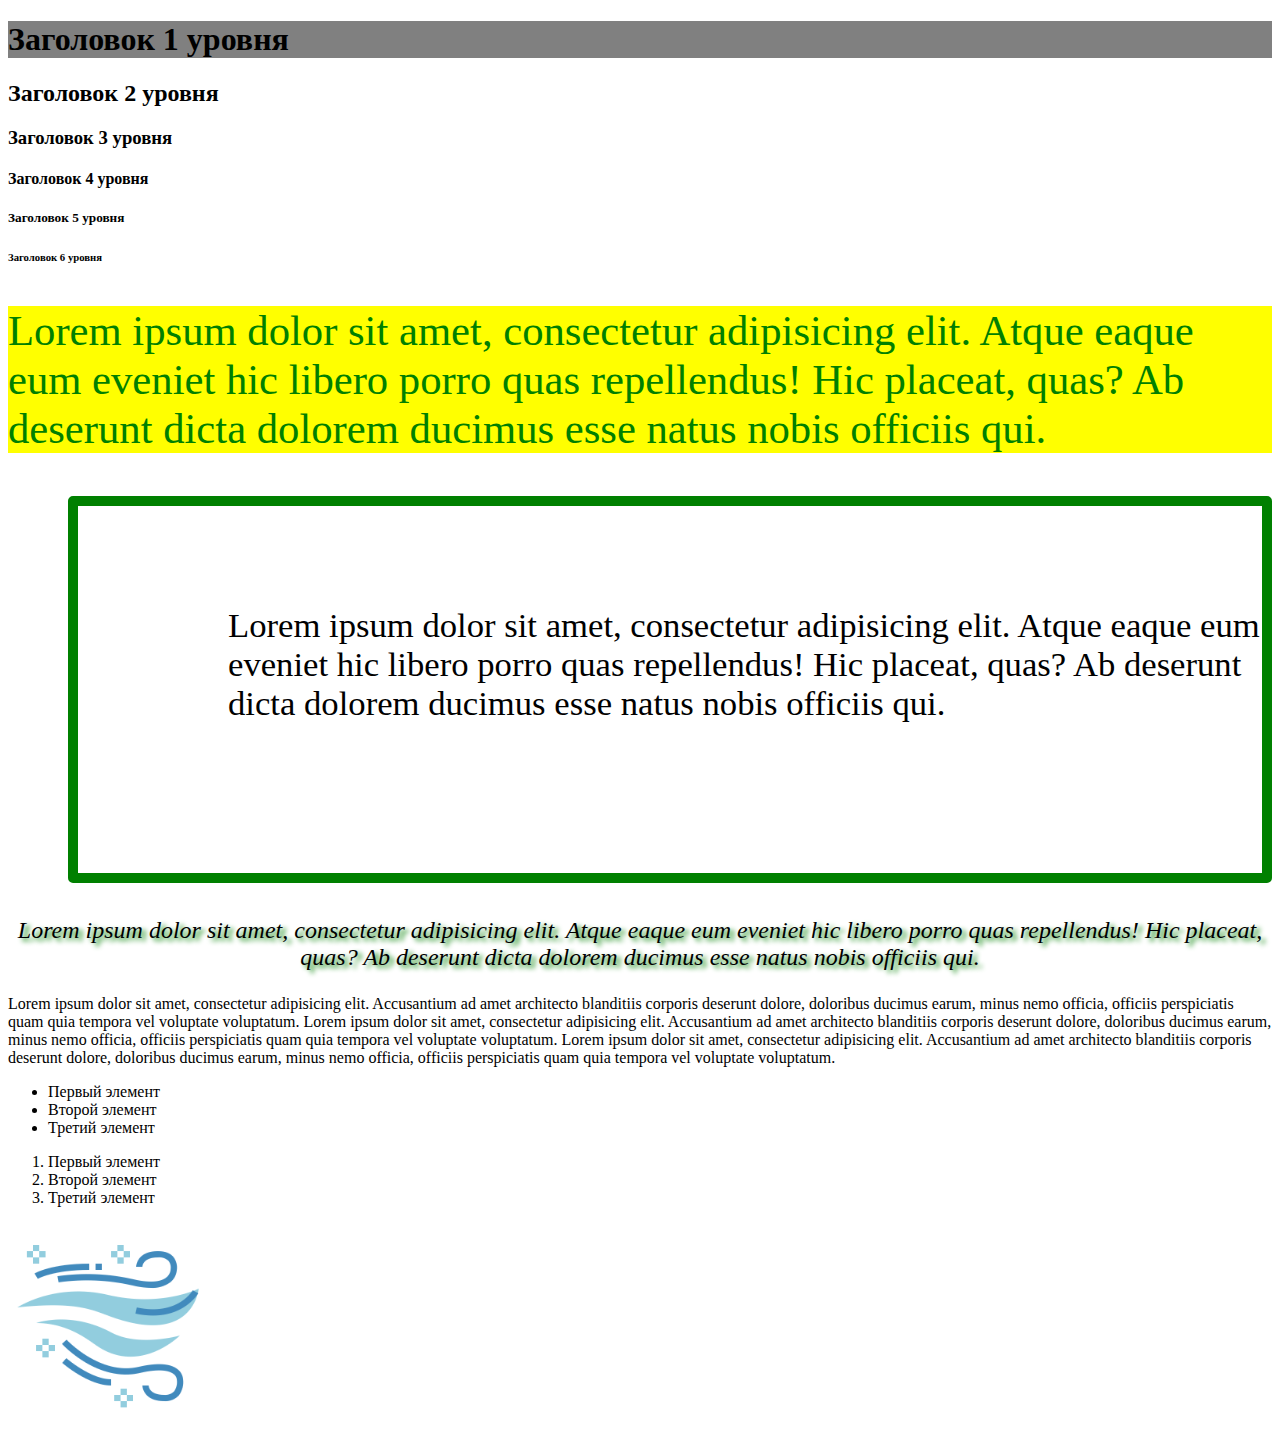
<file: index.html>
<!doctype html>
<html lang="en">
<head>
    <meta charset="UTF-8">
    <meta name="viewport"
          content="width=device-width, user-scalable=no, initial-scale=1.0, maximum-scale=1.0, minimum-scale=1.0">
    <meta http-equiv="X-UA-Compatible" content="ie=edge">
    <title>Доска объявлений</title>
    <link rel="stylesheet" href="styles.css">
</head>
<body>
<h1>Заголовок 1 уровня</h1>
<h2>Заголовок 2 уровня</h2>
<h3>Заголовок 3 уровня</h3>
<h4>Заголовок 4 уровня</h4>
<h5>Заголовок 5 уровня</h5>
<h6>Заголовок 6 уровня</h6>

<p class="paragraph-1">Lorem ipsum dolor sit amet, consectetur adipisicing elit. Atque eaque eum eveniet hic libero porro quas repellendus! Hic placeat, quas? Ab deserunt dicta dolorem ducimus esse natus nobis officiis qui.</p>
<p class="paragraph-2">Lorem ipsum dolor sit amet, consectetur adipisicing elit. Atque eaque eum eveniet hic libero porro quas repellendus! Hic placeat, quas? Ab deserunt dicta dolorem ducimus esse natus nobis officiis qui.</p>
<p class="paragraph-3">Lorem ipsum dolor sit amet, consectetur adipisicing elit. Atque eaque eum eveniet hic libero porro quas repellendus! Hic placeat, quas? Ab deserunt dicta dolorem ducimus esse natus nobis officiis qui.</p>

<div>
<span>Lorem ipsum dolor sit amet, consectetur adipisicing elit. Accusantium ad amet architecto blanditiis corporis deserunt dolore, doloribus ducimus earum, minus nemo officia, officiis perspiciatis quam quia tempora vel voluptate voluptatum.</span>
<span>Lorem ipsum dolor sit amet, consectetur adipisicing elit. Accusantium ad amet architecto blanditiis corporis deserunt dolore, doloribus ducimus earum, minus nemo officia, officiis perspiciatis quam quia tempora vel voluptate voluptatum.</span>
<span>Lorem ipsum dolor sit amet, consectetur adipisicing elit. Accusantium ad amet architecto blanditiis corporis deserunt dolore, doloribus ducimus earum, minus nemo officia, officiis perspiciatis quam quia tempora vel voluptate voluptatum.</span>
</div>

<ul>
    <li>Первый элемент</li>
    <li>Второй элемент</li>
    <li>Третий элемент</li>
</ul>
<ol>
    <li>Первый элемент</li>
    <li>Второй элемент</li>
    <li>Третий элемент</li>
</ol>
<img width="200" height="200" src="wind.png" alt="ветер">
</body>
</html>
</file>
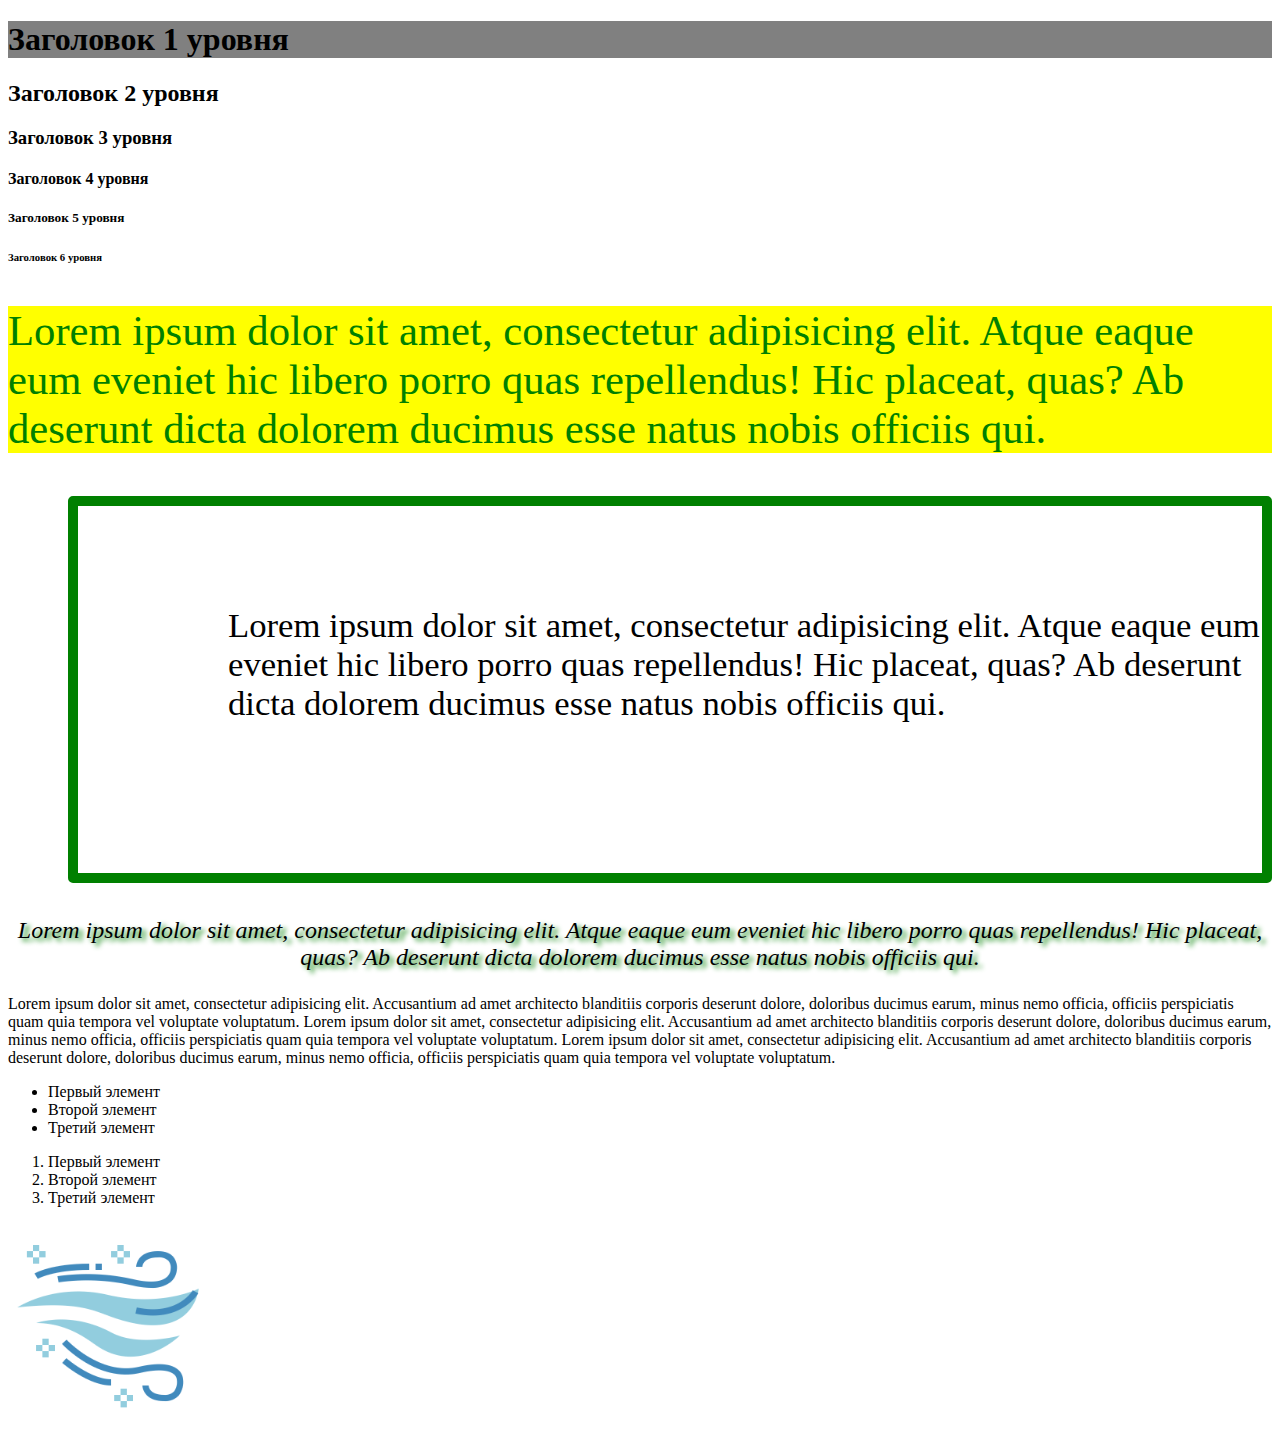
<file: index(lesson_2).html>
<!doctype html>
<html lang="en">
<head>
    <meta charset="UTF-8">
    <meta name="viewport"
          content="width=device-width, user-scalable=no, initial-scale=1.0, maximum-scale=1.0, minimum-scale=1.0">
    <meta http-equiv="X-UA-Compatible" content="ie=edge">
    <title>Доска объявлений</title>
    <link rel="stylesheet" href="styles(lesson_2).css">
</head>
<body>
<h1>Заголовок 1 уровня</h1>
<h2>Заголовок 2 уровня</h2>
<h3>Заголовок 3 уровня</h3>
<h4>Заголовок 4 уровня</h4>
<h5>Заголовок 5 уровня</h5>
<h6>Заголовок 6 уровня</h6>

<p class="paragraph-1">Lorem ipsum dolor sit amet, consectetur adipisicing elit. Atque eaque eum eveniet hic libero porro quas repellendus! Hic placeat, quas? Ab deserunt dicta dolorem ducimus esse natus nobis officiis qui.</p>
<p class="paragraph-2">Lorem ipsum dolor sit amet, consectetur adipisicing elit. Atque eaque eum eveniet hic libero porro quas repellendus! Hic placeat, quas? Ab deserunt dicta dolorem ducimus esse natus nobis officiis qui.</p>
<p class="paragraph-3">Lorem ipsum dolor sit amet, consectetur adipisicing elit. Atque eaque eum eveniet hic libero porro quas repellendus! Hic placeat, quas? Ab deserunt dicta dolorem ducimus esse natus nobis officiis qui.</p>

<div>
<span>Lorem ipsum dolor sit amet, consectetur adipisicing elit. Accusantium ad amet architecto blanditiis corporis deserunt dolore, doloribus ducimus earum, minus nemo officia, officiis perspiciatis quam quia tempora vel voluptate voluptatum.</span>
<span>Lorem ipsum dolor sit amet, consectetur adipisicing elit. Accusantium ad amet architecto blanditiis corporis deserunt dolore, doloribus ducimus earum, minus nemo officia, officiis perspiciatis quam quia tempora vel voluptate voluptatum.</span>
<span>Lorem ipsum dolor sit amet, consectetur adipisicing elit. Accusantium ad amet architecto blanditiis corporis deserunt dolore, doloribus ducimus earum, minus nemo officia, officiis perspiciatis quam quia tempora vel voluptate voluptatum.</span>
</div>

<ul>
    <li>Первый элемент</li>
    <li>Второй элемент</li>
    <li>Третий элемент</li>
</ul>
<ol>
    <li>Первый элемент</li>
    <li>Второй элемент</li>
    <li>Третий элемент</li>
</ol>
<img width="200" height="200" src="wind(lesson_2).png" alt="ветер">
</body>
</html>
</file>
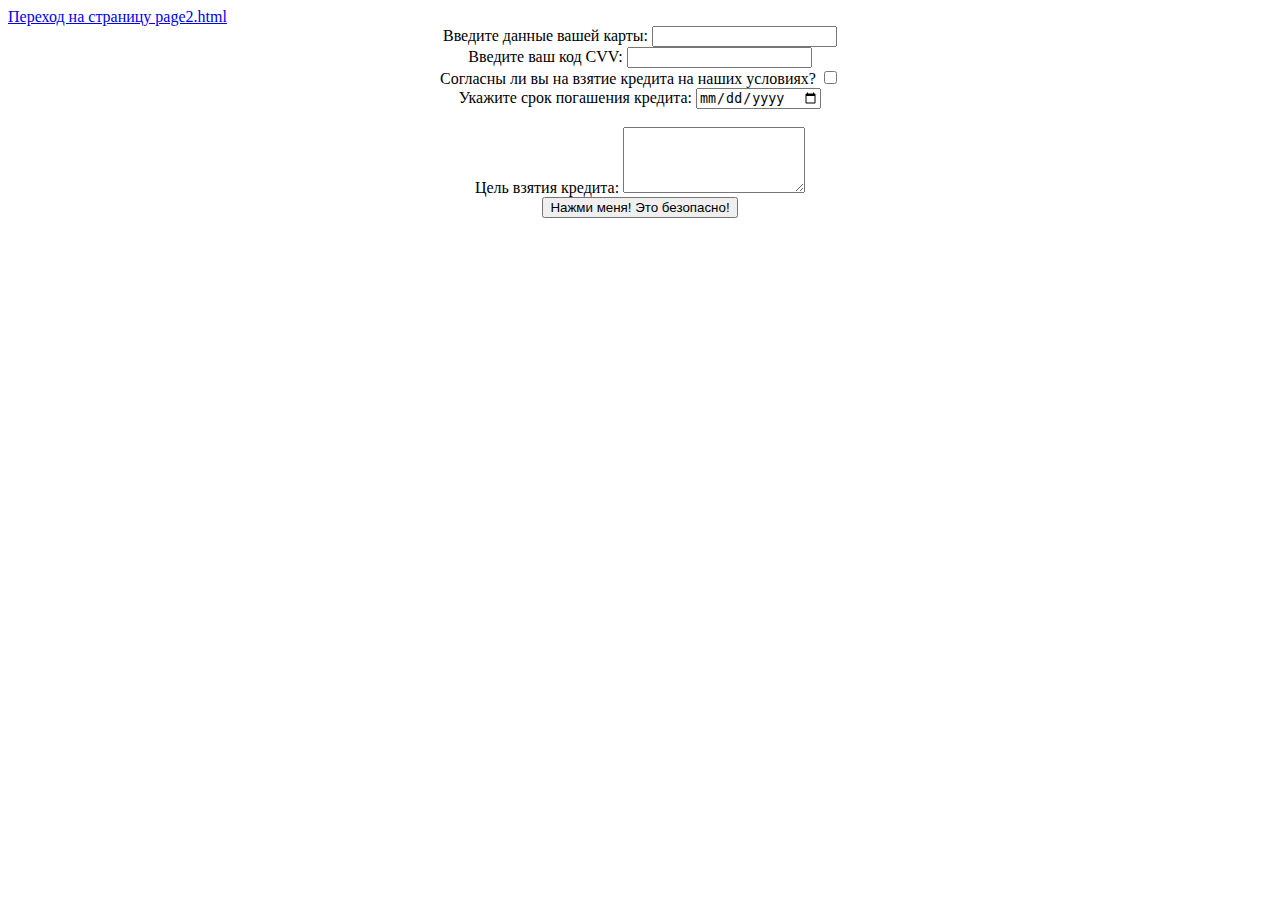
<file: page1(lesson_3).html>
<!doctype html>
<html lang="en">
<head>
    <meta charset="UTF-8">
    <meta name="viewport"
          content="width=device-width, user-scalable=no, initial-scale=1.0, maximum-scale=1.0, minimum-scale=1.0">
    <meta http-equiv="X-UA-Compatible" content="ie=edge">
    <title>page1</title>
    <link href="https://cdn.jsdelivr.net/npm/bootstrap@5.3.0/dist/css/bootstrap.min.css" rel="stylesheet" integrity="sha384-9ndCyUaIbzAi2FUVXJi0CjmCapSmO7SnpJef0486qhLnuZ2cdeRhO02iuK6FUUVM" crossorigin="anonymous">
</head>
<body>
<a href="page2(lesson_3).html" target="_blank">Переход на страницу page2.html</a>
<center>
<form action="">
    <label class="lead" for="field1">Введите данные вашей карты:</label>
    <input class="form-control form-control-lg" id="field1" type="text">
    <br>

    <label class="lead" for="field2">Введите ваш код CVV:</label>
    <input class="form-control form-control-sm" id="field2" type="password">
    <br>

    <label class="lead" for="field3">Согласны ли вы на взятие кредита на наших условиях?</label>
    <input class="form-check-input" id="field3" type="checkbox">
    <br>

    <label class="lead" for="field4">Укажите срок погашения кредита:</label>
    <input id="field4" type="date">
    <br><br>

    <label for="field5" class="lead">Цель взятия кредита:</label>
    <textarea class="form-control" id="field5" rows="4"></textarea>
    <br>

    <input class="btn btn-outline-success" type="button" value="Нажми меня! Это безопасно!">

</form>
</center>
</body>
</html>
</file>
<file: styles.css>
h1 {
background: grey;
}

p.paragraph-1 {
background: yellow;
font-size:32pt;
color:green;
}

p.paragraph-2 {
border:10px solid green;
border-radius:5px;
font-size:26pt;
margin-left:60px;
padding-top:100px;
padding-bottom:150px;
padding-left:150px;
}

p.paragraph-3 {
font-size:24px;
font-style: italic;
text-align: center;
text-shadow: 4px 3px 5px green;
}
</file>
<file: styles(lesson_2).css>
h1 {
background: grey;
}

p.paragraph-1 {
background: yellow;
font-size:32pt;
color:green;
}

p.paragraph-2 {
border:10px solid green;
border-radius:5px;
font-size:26pt;
margin-left:60px;
padding-top:100px;
padding-bottom:150px;
padding-left:150px;
}

p.paragraph-3 {
font-size:24px;
font-style: italic;
text-align: center;
text-shadow: 4px 3px 5px green;
}
</file>
